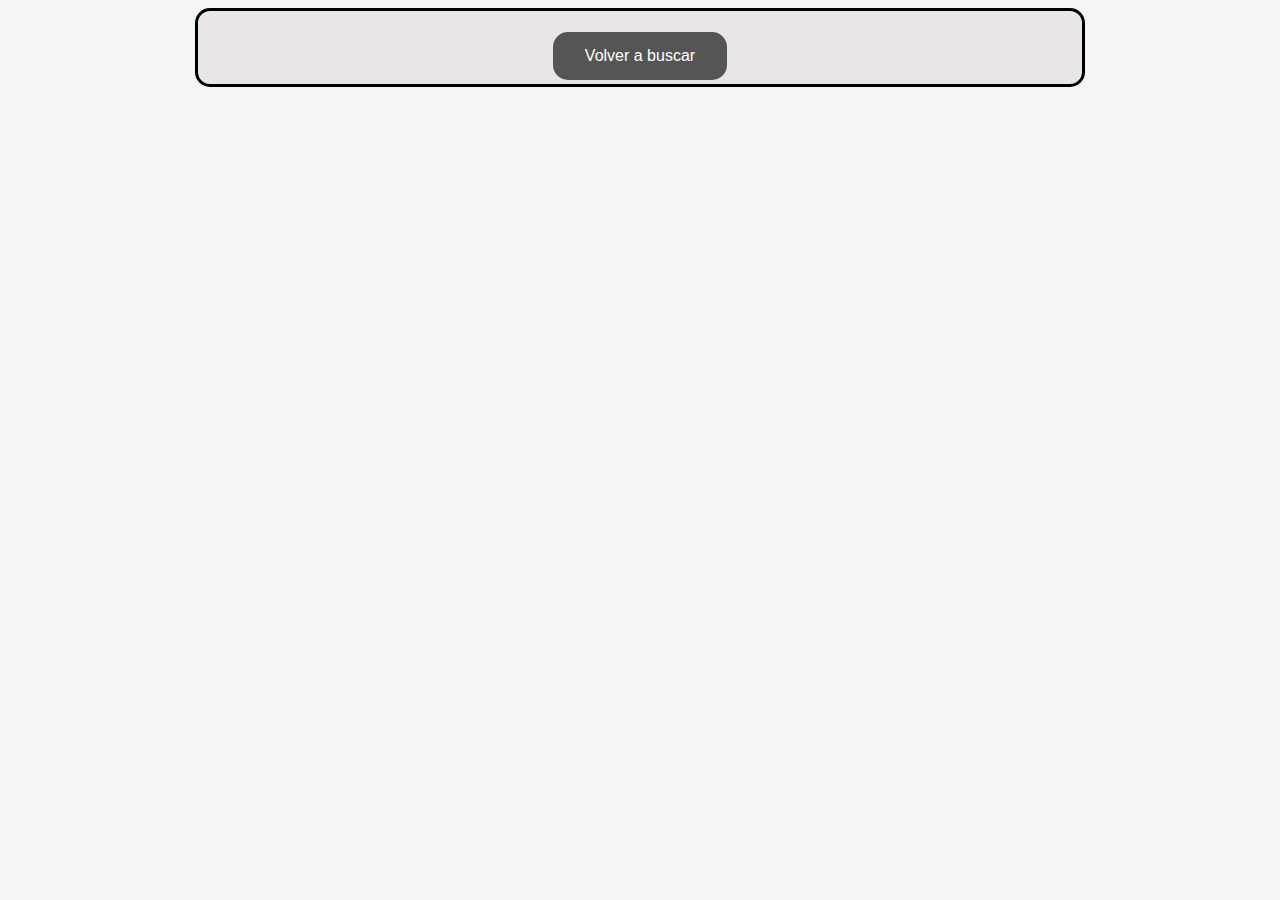
<file: leer.html>
<!DOCTYPE html>
<html lang="en">
<head>
    <meta charset="UTF-8">
    <meta http-equiv="X-UA-Compatible" content="IE=edge">
    <meta name="viewport" content="width=device-width, initial-scale=1.0">
     <!-- Vincular css-->
    <link rel="stylesheet" href="css/leer.css">
    <title>Apis Javascript 2022 Pablo Bejar</title>
</head>
<body>
    <div class="contenido">
     <!--Clase para el apartado de js del titulo de lo que hemos buscado--> 
    <h1 class="articulo-titulo"></h1>
      <!--Clase para el apartado de js del contenido de la información de lo que hemos buscado--> 
    <p  class="articulo-descripcion"></p>
    <div class="articulo-imagen" width="100px" height="100px">
        
    </div>

    <input class="boton" type="submit" id="atras" value="Volver a buscar">
</div>
 <!-- Vincular js-->
    <script src="js/app.js"></script>
</body>
</html>
</file>
<file: css/leer.css>
body{
    background-color: rgba(216, 226, 216, 0.333);
    font-family: 'Lucida Sans', 'Lucida Sans Regular', 'Lucida Grande', 'Lucida Sans Unicode', Geneva, Verdana, sans-serif;
}h1{
    text-align: center;
    text-transform: uppercase;
}
p{
    width: 40%;
    display: block;
    margin-left: auto;
    margin-right: auto;  
}
img{
    width: 40%;
    height: auto; 
    display: block;
    margin-left: auto;
    margin-right: auto;  
}
.boton {
    border: none;
    border-radius:15px ;
    color: white;
    padding: 15px 32px;
    text-align: center;
    text-decoration: none;
    display: inline-block;
    font-size: 16px;
    margin: 4px 2px;
    cursor: pointer;
    background-color: #555555;
    display: block;
    margin-left: auto;
    margin-right: auto;  
  }
  .contenido{
    background-color: rgb(235, 230, 230);
    width: 70%;
    border-radius: 15px;
    border: 3px solid black;
    display: block;
    margin-left: auto;
    margin-right: auto;  
}
</file>
